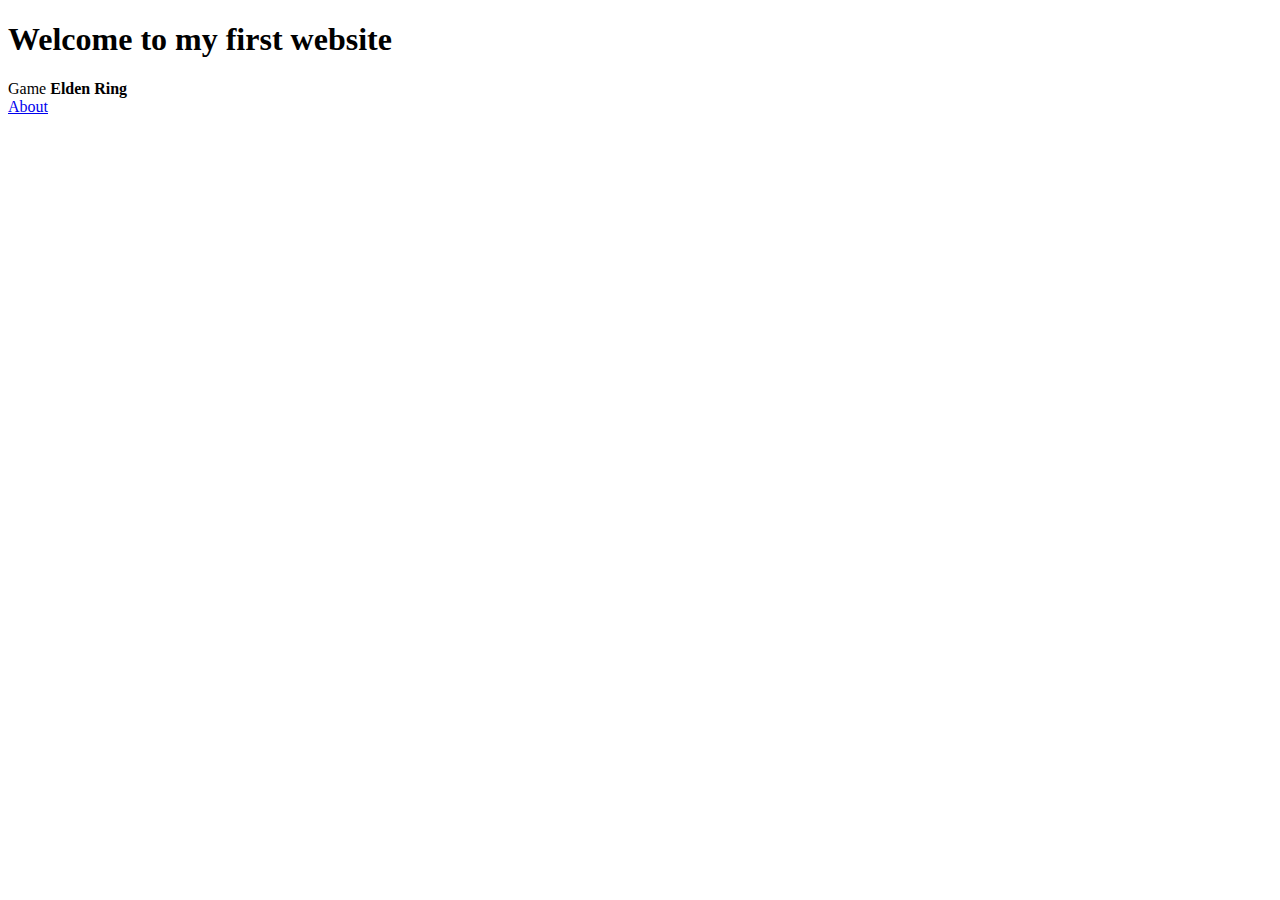
<file: index.html>
<!DOCTYPE html>
<html lang="en">
  <head>
    <meta charset="UTF-8" />
    <meta http-equiv="X-UA-Compatible" content="IE=edge" />
    <meta name="viewport" content="width=device-width, initial-scale=1.0" />
    <title>Trang web đầu tiên</title>
    <link
      rel="shortcut icon"
      href="https://pbs.twimg.com/media/FM9OJV7XsAUuJis.jpg"
      type="image/x-icon"
    />
  </head>
  <body>
    <h1>Welcome to my first website</h1>
    <p>
      Game <b>Elden Ring</b>
      <br />

      <a href="about.html">About</a>
    </p>
  </body>
</html>
</file>
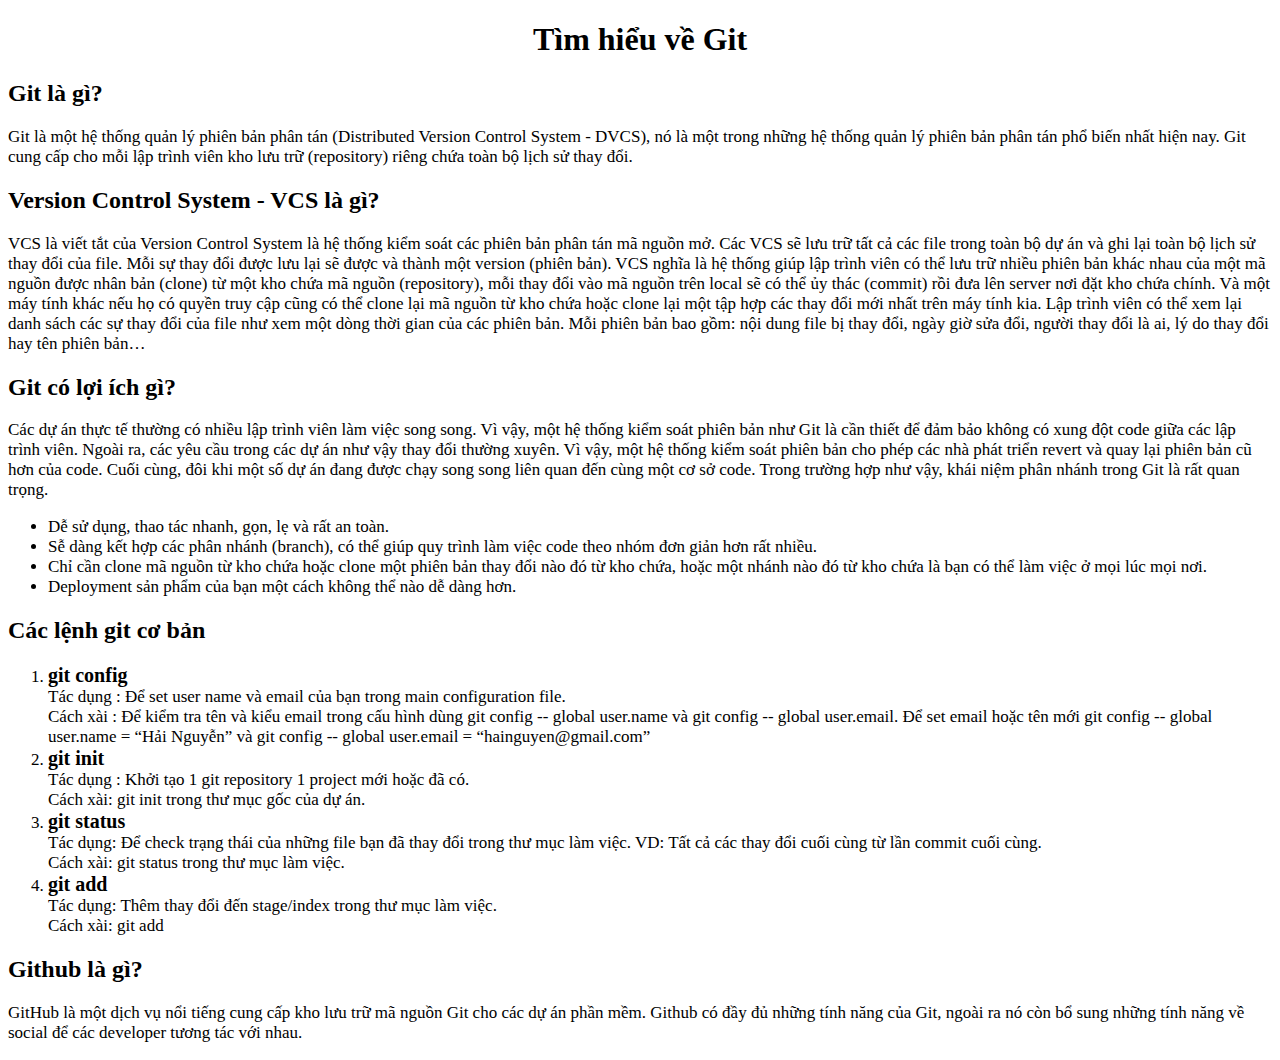
<file: Git.html>
<!DOCTYPE html>
<html lang="en">
  <head>
    <meta charset="UTF-8" />
    <meta http-equiv="X-UA-Compatible" content="IE=edge" />
    <meta name="viewport" content="width=device-width, initial-scale=1.0" />
    <title>Tìm hiểu về Git</title>
    <link
      rel="shortcut icon"
      href="https://git-scm.com/images/logos/downloads/Git-Icon-1788C.png"
      type="image/x-icon"
    />
    <link rel="stylesheet" href="style.css" />
  </head>
  <body>
    <h1>Tìm hiểu về Git</h1>
    <h2>Git là gì?</h2>
    <p>
      Git là một hệ thống quản lý phiên bản phân tán (Distributed Version
      Control System - DVCS), nó là một trong những hệ thống quản lý phiên bản
      phân tán phổ biến nhất hiện nay. Git cung cấp cho mỗi lập trình viên kho
      lưu trữ (repository) riêng chứa toàn bộ lịch sử thay đổi.
    </p>
    <h2>Version Control System - VCS là gì?</h2>
    <p>
      VCS là viết tắt của Version Control System là hệ thống kiểm soát các phiên
      bản phân tán mã nguồn mở. Các VCS sẽ lưu trữ tất cả các file trong toàn bộ
      dự án và ghi lại toàn bộ lịch sử thay đổi của file. Mỗi sự thay đổi được
      lưu lại sẽ được và thành một version (phiên bản). VCS nghĩa là hệ thống
      giúp lập trình viên có thể lưu trữ nhiều phiên bản khác nhau của một mã
      nguồn được nhân bản (clone) từ một kho chứa mã nguồn (repository), mỗi
      thay đổi vào mã nguồn trên local sẽ có thể ủy thác (commit) rồi đưa lên
      server nơi đặt kho chứa chính. Và một máy tính khác nếu họ có quyền truy
      cập cũng có thể clone lại mã nguồn từ kho chứa hoặc clone lại một tập hợp
      các thay đổi mới nhất trên máy tính kia. Lập trình viên có thể xem lại
      danh sách các sự thay đổi của file như xem một dòng thời gian của các
      phiên bản. Mỗi phiên bản bao gồm: nội dung file bị thay đổi, ngày giờ sửa
      đổi, người thay đổi là ai, lý do thay đổi hay tên phiên bản…
    </p>
    <h2>Git có lợi ích gì?</h2>
    <p>
      Các dự án thực tế thường có nhiều lập trình viên làm việc song song. Vì
      vậy, một hệ thống kiểm soát phiên bản như Git là cần thiết để đảm bảo
      không có xung đột code giữa các lập trình viên. Ngoài ra, các yêu cầu
      trong các dự án như vậy thay đổi thường xuyên. Vì vậy, một hệ thống kiểm
      soát phiên bản cho phép các nhà phát triển revert và quay lại phiên bản cũ
      hơn của code. Cuối cùng, đôi khi một số dự án đang được chạy song song
      liên quan đến cùng một cơ sở code. Trong trường hợp như vậy, khái niệm
      phân nhánh trong Git là rất quan trọng.
    </p>
    <ul>
      <li>Dễ sử dụng, thao tác nhanh, gọn, lẹ và rất an toàn.</li>
      <li>
        Sễ dàng kết hợp các phân nhánh (branch), có thể giúp quy trình làm việc
        code theo nhóm đơn giản hơn rất nhiều.
      </li>
      <li>
        Chỉ cần clone mã nguồn từ kho chứa hoặc clone một phiên bản thay đổi nào
        đó từ kho chứa, hoặc một nhánh nào đó từ kho chứa là bạn có thể làm việc
        ở mọi lúc mọi nơi.
      </li>
      <li>Deployment sản phẩm của bạn một cách không thể nào dễ dàng hơn.</li>
    </ul>
    <h2>Các lệnh git cơ bản</h2>
    <ol>
      <li>
        <b>git config</b> <br />
        Tác dụng : Để set user name và email của bạn trong main configuration
        file. <br />
        Cách xài : Để kiểm tra tên và kiểu email trong cấu hình dùng git config
        -- global user.name và git config -- global user.email. Để set email
        hoặc tên mới git config -- global user.name = “Hải Nguyễn” và git config
        -- global user.email = “hainguyen@gmail.com”
      </li>
      <li>
        <b>git init</b> <br />
        Tác dụng : Khởi tạo 1 git repository 1 project mới hoặc đã có. <br />
        Cách xài: git init trong thư mục gốc của dự án.
      </li>
      <li>
        <b>git status</b> <br />
        Tác dụng: Để check trạng thái của những file bạn đã thay đổi trong thư
        mục làm việc. VD: Tất cả các thay đổi cuối cùng từ lần commit cuối cùng.
        <br />
        Cách xài: git status trong thư mục làm việc.
      </li>
      <li>
        <b>git add</b> <br />
        Tác dụng: Thêm thay đổi đến stage/index trong thư mục làm việc. <br />
        Cách xài: git add
      </li>
    </ol>
    <h2>Github là gì?</h2>
    <p>
      GitHub là một dịch vụ nổi tiếng cung cấp kho lưu trữ mã nguồn Git cho các
      dự án phần mềm. Github có đầy đủ những tính năng của Git, ngoài ra nó còn
      bổ sung những tính năng về social để các developer tương tác với nhau.
    </p>
  </body>
</html>
</file>
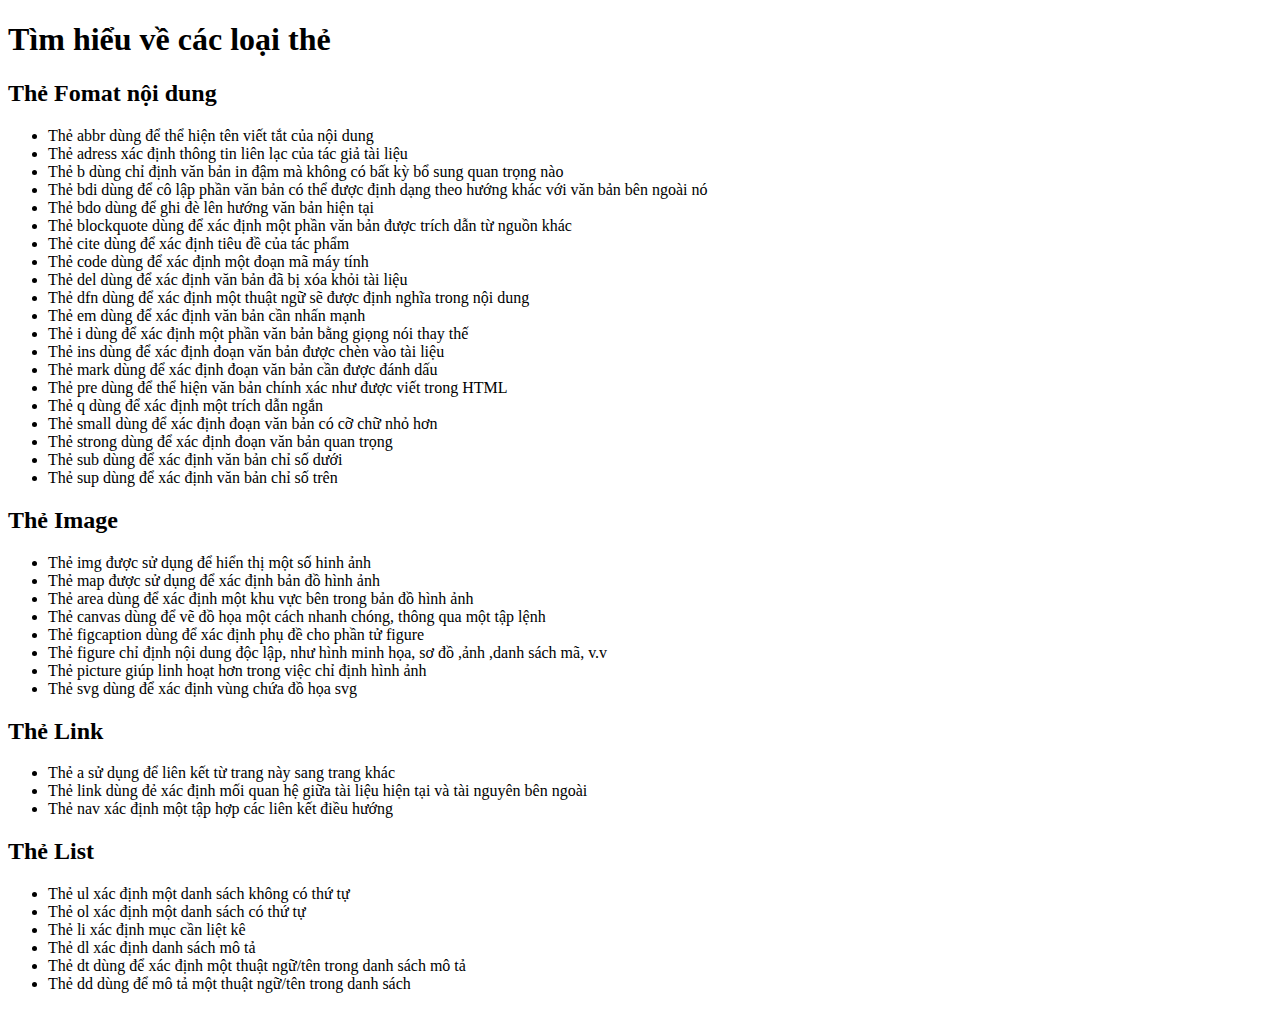
<file: timhieu.html>
<!DOCTYPE html>
<html lang="en">
  <head>
    <meta charset="UTF-8" />
    <meta http-equiv="X-UA-Compatible" content="IE=edge" />
    <meta name="viewport" content="width=device-width, initial-scale=1.0" />
    <title>Tìm hiểu về các loại thẻ</title>
    <link
      rel="shortcut icon"
      href="https://cdn.albertoroura.com/media/2014/05/html5_logo.png"
      type="image/x-icon"
    />
  </head>
  <body>
    <h1>Tìm hiểu về các loại thẻ</h1>
    <h2>Thẻ Fomat nội dung</h2>
    <ul>
      <li>Thẻ abbr dùng để thể hiện tên viết tắt của nội dung</li>
      <li>Thẻ adress xác định thông tin liên lạc của tác giả tài liệu</li>
      <li>
        Thẻ b dùng chỉ định văn bản in đậm mà không có bất kỳ bổ sung quan trọng
        nào
      </li>
      <li>
        Thẻ bdi dùng để cô lập phần văn bản có thể được định dạng theo hướng
        khác với văn bản bên ngoài nó
      </li>
      <li>Thẻ bdo dùng để ghi đè lên hướng văn bản hiện tại</li>
      <li>
        Thẻ blockquote dùng để xác định một phần văn bản được trích dẫn từ nguồn
        khác
      </li>
      <li>Thẻ cite dùng để xác định tiêu đề của tác phẩm</li>
      <li>Thẻ code dùng để xác định một đoạn mã máy tính</li>
      <li>Thẻ del dùng để xác định văn bản đã bị xóa khỏi tài liệu</li>
      <li>
        Thẻ dfn dùng để xác định một thuật ngữ sẽ được định nghĩa trong nội dung
      </li>
      <li>Thẻ em dùng để xác định văn bản cần nhấn mạnh</li>
      <li>Thẻ i dùng để xác định một phần văn bản bằng giọng nói thay thế</li>
      <li>Thẻ ins dùng để xác định đoạn văn bản được chèn vào tài liệu</li>
      <li>Thẻ mark dùng để xác định đoạn văn bản cần được đánh dấu</li>
      <li>
        Thẻ pre dùng để thể hiện văn bản chính xác như được viết trong HTML
      </li>
      <li>Thẻ q dùng để xác định một trích dẫn ngắn</li>
      <li>Thẻ small dùng để xác định đoạn văn bản có cỡ chữ nhỏ hơn</li>
      <li>Thẻ strong dùng để xác định đoạn văn bản quan trọng</li>
      <li>Thẻ sub dùng để xác định văn bản chỉ số dưới</li>
      <li>Thẻ sup dùng để xác định văn bản chỉ số trên</li>
    </ul>
    <h2>Thẻ Image</h2>
    <ul>
      <li>Thẻ img được sử dụng để hiển thị một số hinh ảnh</li>
      <li>Thẻ map được sử dụng để xác định bản đồ hình ảnh</li>
      <li>Thẻ area dùng để xác định một khu vực bên trong bản đồ hình ảnh</li>
      <li>
        Thẻ canvas dùng để vẽ đồ họa một cách nhanh chóng, thông qua một tập
        lệnh
      </li>
      <li>Thẻ figcaption dùng để xác định phụ đề cho phần tử figure</li>
      <li>
        Thẻ figure chỉ định nội dung độc lập, như hình minh họa, sơ đồ ,ảnh
        ,danh sách mã, v.v
      </li>
      <li>Thẻ picture giúp linh hoạt hơn trong việc chỉ định hình ảnh</li>
      <li>Thẻ svg dùng để xác định vùng chứa đồ họa svg</li>
    </ul>
    <h2>Thẻ Link</h2>
    <ul>
      <li>Thẻ a sử dụng để liên kết từ trang này sang trang khác</li>
      <li>
        Thẻ link dùng đẻ xác định mối quan hệ giữa tài liệu hiện tại và tài
        nguyên bên ngoài
      </li>
      <li>Thẻ nav xác định một tập hợp các liên kết điều hướng</li>
    </ul>
    <h2>Thẻ List</h2>
    <ul>
      <li>Thẻ ul xác định một danh sách không có thứ tự</li>
      <li>Thẻ ol xác định một danh sách có thứ tự</li>
      <li>Thẻ li xác định mục cần liệt kê</li>
      <li>Thẻ dl xác định danh sách mô tả</li>
      <li>Thẻ dt dùng để xác định một thuật ngữ/tên trong danh sách mô tả</li>
      <li>Thẻ dd dùng để mô tả một thuật ngữ/tên trong danh sách</li>
    </ul>
  </body>
</html>
</file>
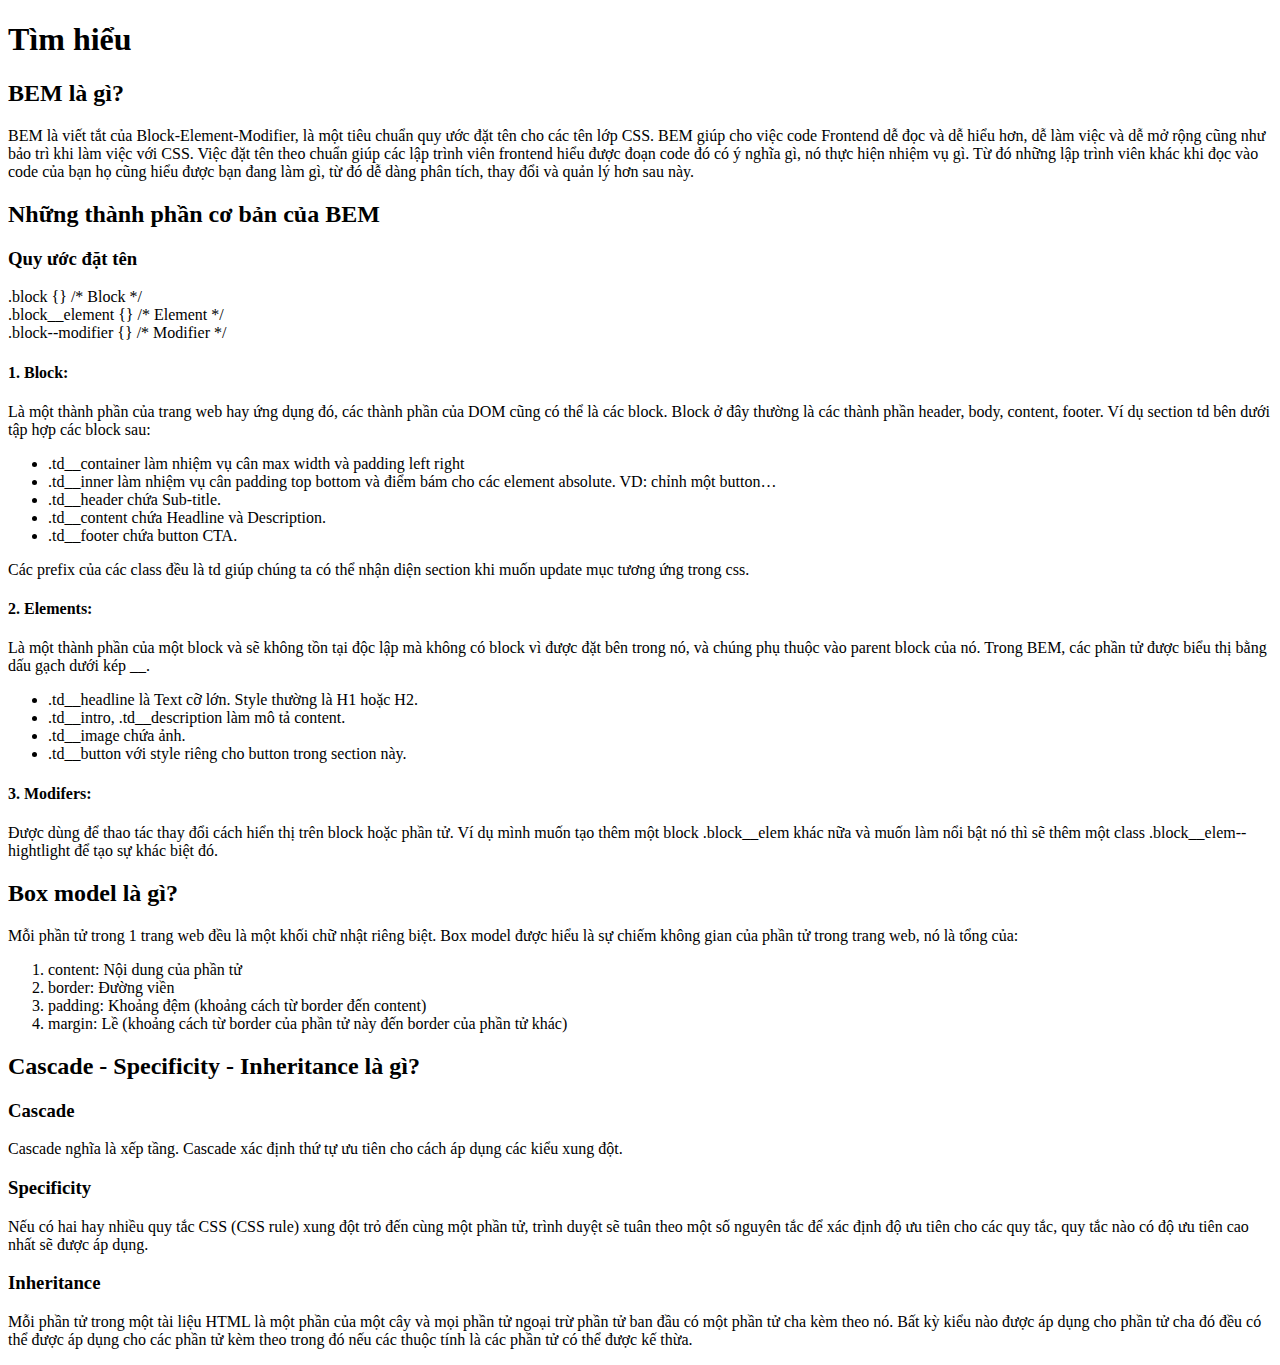
<file: timhieu2.html>
<!DOCTYPE html>
<html lang="en">
  <head>
    <meta charset="UTF-8" />
    <meta http-equiv="X-UA-Compatible" content="IE=edge" />
    <meta name="viewport" content="width=device-width, initial-scale=1.0" />
    <title>Tìm hiểu</title>
  </head>
  <body>
    <h1>Tìm hiểu</h1>
    <h2>BEM là gì?</h2>
    <p>
      BEM là viết tắt của Block-Element-Modifier, là một tiêu chuẩn quy ước đặt
      tên cho các tên lớp CSS. BEM giúp cho việc code Frontend dễ đọc và dễ hiểu
      hơn, dễ làm việc và dễ mở rộng cũng như bảo trì khi làm việc với CSS. Việc
      đặt tên theo chuẩn giúp các lập trình viên frontend hiểu được đoạn code đó
      có ý nghĩa gì, nó thực hiện nhiệm vụ gì. Từ đó những lập trình viên khác
      khi đọc vào code của bạn họ cũng hiểu được bạn đang làm gì, từ đó dễ dàng
      phân tích, thay đổi và quản lý hơn sau này.
    </p>
    <h2>Những thành phần cơ bản của BEM</h2>
    <h3>Quy ước đặt tên</h3>
    <p>
      .block {} /* Block */ <br />
      .block__element {} /* Element */ <br />
      .block--modifier {} /* Modifier */
    </p>
    <h4>1. Block:</h4>
    <p>
      Là một thành phần của trang web hay ứng dụng đó, các thành phần của DOM
      cũng có thể là các block. Block ở đây thường là các thành phần header,
      body, content, footer. Ví dụ section td bên dưới tập hợp các block sau:
    </p>
    <ul>
      <li>.td__container làm nhiệm vụ cân max width và padding left right</li>
      <li>
        .td__inner làm nhiệm vụ cân padding top bottom và điểm bám cho các
        element absolute. VD: chỉnh một button…
      </li>
      <li>.td__header chứa Sub-title.</li>
      <li>.td__content chứa Headline và Description.</li>
      <li>.td__footer chứa button CTA.</li>
    </ul>
    <p>
      Các prefix của các class đều là td giúp chúng ta có thể nhận diện section
      khi muốn update mục tương ứng trong css.
    </p>
    <h4>2. Elements:</h4>
    <p>
      Là một thành phần của một block và sẽ không tồn tại độc lập mà không có
      block vì được đặt bên trong nó, và chúng phụ thuộc vào parent block của
      nó. Trong BEM, các phần tử được biểu thị bằng dấu gạch dưới kép __.
    </p>
    <ul>
      <li>.td__headline là Text cỡ lớn. Style thường là H1 hoặc H2.</li>
      <li>.td__intro, .td__description làm mô tả content.</li>
      <li>.td__image chứa ảnh.</li>
      <li>.td__button với style riêng cho button trong section này.</li>
    </ul>
    <h4>3. Modifers:</h4>
    <p>
      Được dùng để thao tác thay đổi cách hiển thị trên block hoặc phần tử. Ví
      dụ mình muốn tạo thêm một block .block__elem khác nữa và muốn làm nổi bật
      nó thì sẽ thêm một class .block__elem--hightlight để tạo sự khác biệt đó.
    </p>

    <h2>Box model là gì?</h2>
    <p>
      Mỗi phần tử trong 1 trang web đều là một khối chữ nhật riêng biệt. Box
      model được hiểu là sự chiếm không gian của phần tử trong trang web, nó là
      tổng của:
    </p>
    <ol>
      <li>content: Nội dung của phần tử</li>
      <li>border: Đường viền</li>
      <li>padding: Khoảng đệm (khoảng cách từ border đến content)</li>
      <li>
        margin: Lề (khoảng cách từ border của phần tử này đến border của phần tử
        khác)
      </li>
    </ol>
    <h2>Cascade - Specificity - Inheritance là gì?</h2>
    <h3>Cascade</h3>
    <p>
      Cascade nghĩa là xếp tầng. Cascade xác định thứ tự ưu tiên cho cách áp
      dụng các kiểu xung đột.
    </p>
    <h3>Specificity</h3>
    <p>
      Nếu có hai hay nhiều quy tắc CSS (CSS rule) xung đột trỏ đến cùng một phần
      tử, trình duyệt sẽ tuân theo một số nguyên tắc để xác định độ ưu tiên cho
      các quy tắc, quy tắc nào có độ ưu tiên cao nhất sẽ được áp dụng.
    </p>
    <h3>Inheritance</h3>
    <p>
      Mỗi phần tử trong một tài liệu HTML là một phần của một cây và mọi phần tử
      ngoại trừ phần tử ban đầu có một phần tử cha kèm theo nó. Bất kỳ kiểu nào
      được áp dụng cho phần tử cha đó đều có thể được áp dụng cho các phần tử
      kèm theo trong đó nếu các thuộc tính là các phần tử có thể được kế thừa.
    </p>
  </body>
</html>
</file>
<file: style.css>
h1 {
  text-align: center;
}
p {
  font-size: 17px;
}
li {
  font-size: 17px;
}
b {
  font-size: 20px;
}
</file>
